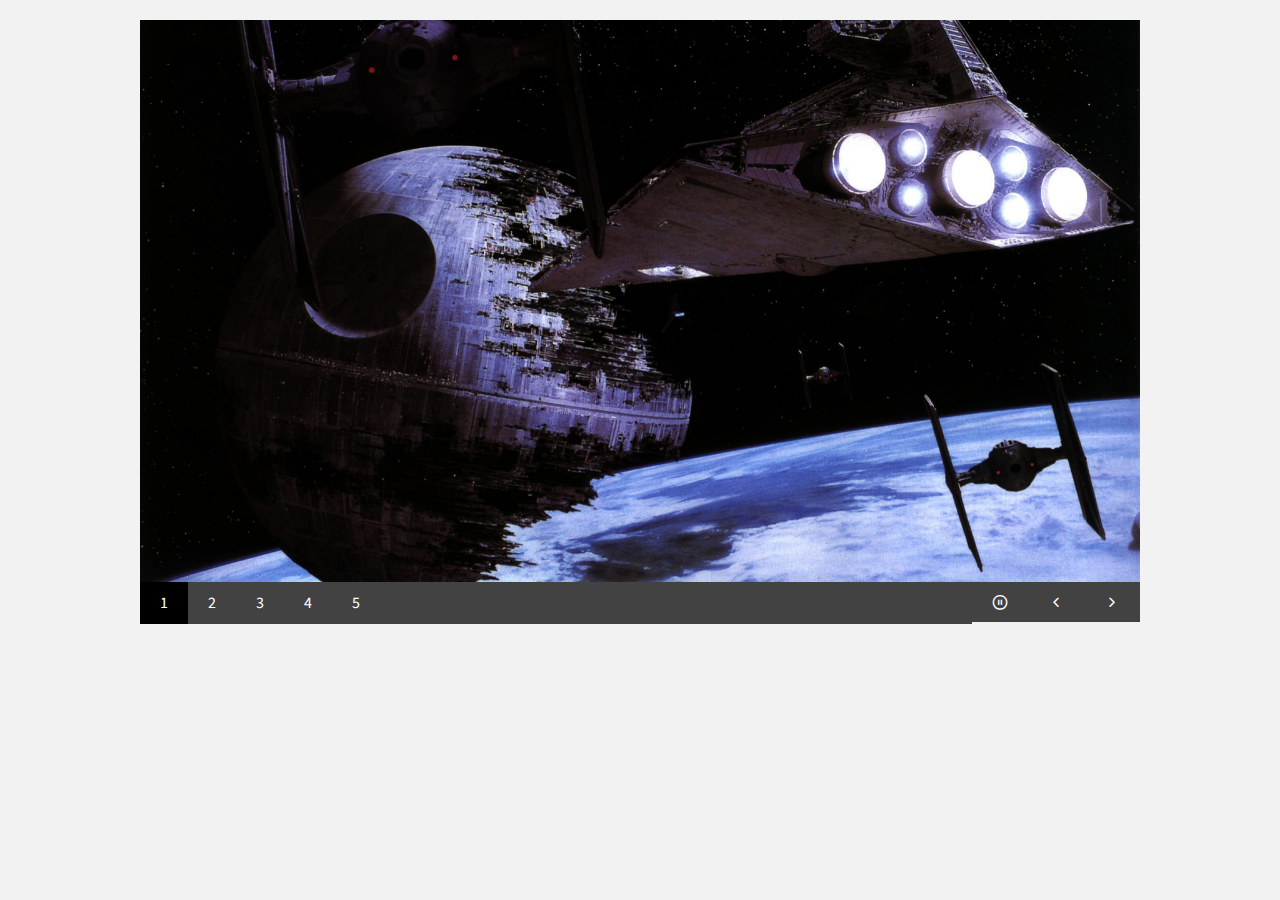
<file: index.html>
<!DOCTYPE html>
<html lang="en">
<head>
	<meta charset="UTF-8">
	<title>Carrusel</title>
	<meta name="viewport" content="width=device-width, user-scalable=no, initial-scale=1.0, maximum-scale=1.0, minimum-scale=1.0">
	<link rel="stylesheet" href="assets/css/style.css">
	<link rel="stylesheet" href="assets/fonts/icomoon/style.css">
	<link href="https://fonts.googleapis.com/css?family=Source+Sans+Pro" rel="stylesheet">
</head>
<body>

	<div class="main">
		
			<div class="slides">

				<img src="assets/images/1.jpg" alt="">
				<img src="assets/images/2.jpg" alt="">
				<img src="assets/images/3.jpg" alt="">
				<img src="assets/images/4.jpg" alt="">
				<img src="assets/images/5.jpg" alt="">

			</div>

	</div>

	<!-- jQuery y Slides -->
	<script src="https://ajax.googleapis.com/ajax/libs/jquery/3.2.1/jquery.min.js"></script>
	<script src="assets/js/jquery.slides.js"></script>

	<!-- Script para inicializar el slideshow -->
	<script>
    $(function(){
  $(".slides").slidesjs({
    play: {
      active: true,
        // [boolean] Generate the play and stop buttons.
        // You cannot use your own buttons. Sorry.
      effect: "slide",
        // [string] Can be either "slide" or "fade".
      interval: 3000,
        // [number] Time spent on each slide in milliseconds.
      auto: true,
        // [boolean] Start playing the slideshow on load.
      swap: true,
        // [boolean] show/hide stop and play buttons
      pauseOnHover: false,
        // [boolean] pause a playing slideshow on hover
      restartDelay: 2500
        // [number] restart delay on inactive slideshow
    }
  });
});
  </script>

</body>
</html>
</file>
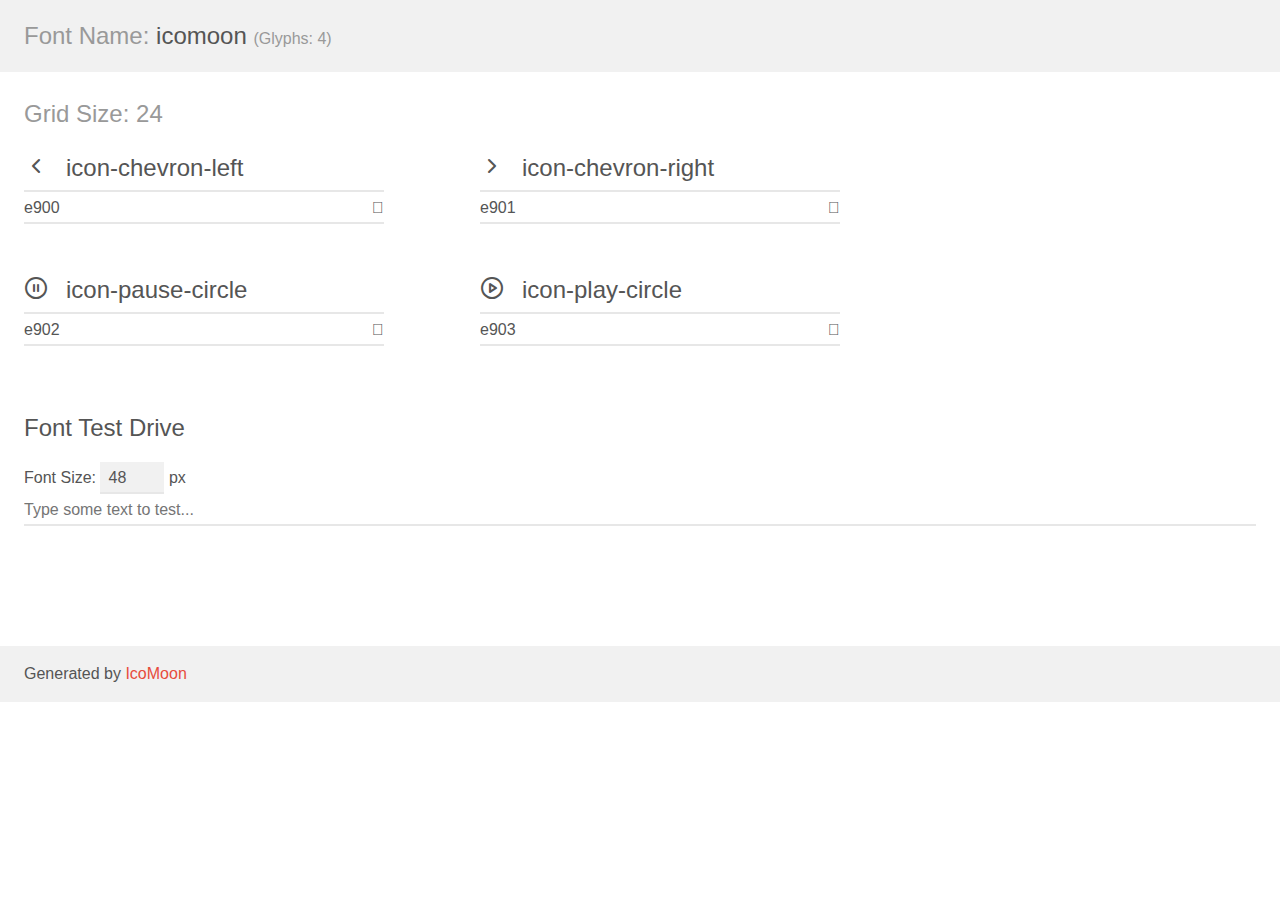
<file: assets/fonts/icomoon/demo.html>
<!doctype html>
<html>
<head>
    <meta charset="utf-8">
    <title>IcoMoon Demo</title>
    <meta name="description" content="An Icon Font Generated By IcoMoon.io">
    <meta name="viewport" content="width=device-width, initial-scale=1">
    <link rel="stylesheet" href="demo-files/demo.css">
    <link rel="stylesheet" href="style.css"></head>
<body>
    <div class="bgc1 clearfix">
        <h1 class="mhmm mvm"><span class="fgc1">Font Name:</span> icomoon <small class="fgc1">(Glyphs:&nbsp;4)</small></h1>
    </div>
    <div class="clearfix mhl ptl">
        <h1 class="mvm mtn fgc1">Grid Size: 24</h1>
        <div class="glyph fs1">
            <div class="clearfix bshadow0 pbs">
                <span class="icon-chevron-left">
                
                </span>
                <span class="mls"> icon-chevron-left</span>
            </div>
            <fieldset class="fs0 size1of1 clearfix hidden-false">
                <input type="text" readonly value="e900" class="unit size1of2" />
                <input type="text" maxlength="1" readonly value="&#xe900;" class="unitRight size1of2 talign-right" />
            </fieldset>
            <div class="fs0 bshadow0 clearfix hidden-true">
                <span class="unit pvs fgc1">liga: </span>
                <input type="text" readonly value="" class="liga unitRight" />
            </div>
        </div>
        <div class="glyph fs1">
            <div class="clearfix bshadow0 pbs">
                <span class="icon-chevron-right">
                
                </span>
                <span class="mls"> icon-chevron-right</span>
            </div>
            <fieldset class="fs0 size1of1 clearfix hidden-false">
                <input type="text" readonly value="e901" class="unit size1of2" />
                <input type="text" maxlength="1" readonly value="&#xe901;" class="unitRight size1of2 talign-right" />
            </fieldset>
            <div class="fs0 bshadow0 clearfix hidden-true">
                <span class="unit pvs fgc1">liga: </span>
                <input type="text" readonly value="" class="liga unitRight" />
            </div>
        </div>
        <div class="glyph fs1">
            <div class="clearfix bshadow0 pbs">
                <span class="icon-pause-circle">
                
                </span>
                <span class="mls"> icon-pause-circle</span>
            </div>
            <fieldset class="fs0 size1of1 clearfix hidden-false">
                <input type="text" readonly value="e902" class="unit size1of2" />
                <input type="text" maxlength="1" readonly value="&#xe902;" class="unitRight size1of2 talign-right" />
            </fieldset>
            <div class="fs0 bshadow0 clearfix hidden-true">
                <span class="unit pvs fgc1">liga: </span>
                <input type="text" readonly value="" class="liga unitRight" />
            </div>
        </div>
        <div class="glyph fs1">
            <div class="clearfix bshadow0 pbs">
                <span class="icon-play-circle">
                
                </span>
                <span class="mls"> icon-play-circle</span>
            </div>
            <fieldset class="fs0 size1of1 clearfix hidden-false">
                <input type="text" readonly value="e903" class="unit size1of2" />
                <input type="text" maxlength="1" readonly value="&#xe903;" class="unitRight size1of2 talign-right" />
            </fieldset>
            <div class="fs0 bshadow0 clearfix hidden-true">
                <span class="unit pvs fgc1">liga: </span>
                <input type="text" readonly value="" class="liga unitRight" />
            </div>
        </div>
    </div>

    <!--[if gt IE 8]><!-->
    <div class="mhl clearfix mbl">
        <h1>Font Test Drive</h1>
        <label>
            Font Size: <input id="fontSize" type="number" class="textbox0 mbm"
            min="8" value="48" />
            px
        </label>
        <input id="testText" type="text" class="phl size1of1 mvl"
        placeholder="Type some text to test..." value=""/>
        <div id="testDrive" class="icon-">&nbsp;
        </div>
    </div>
    <!--<![endif]-->
    <div class="bgc1 clearfix">
        <p class="mhl">Generated by <a href="https://icomoon.io/app">IcoMoon</a></p>
    </div>

    <script src="demo-files/demo.js"></script>
</body>
</html>
</file>
<file: assets/css/style.css>
* {
	margin: 0;
	padding:0;
}

body {
	background: #f2f2f2;
	font-family: 'Source Sans Pro', sans-serif;
}

.main{
	width: 90%;
	max-width: 1000px;
	margin: 20px auto;
}

.slides{
	width: 100%;
}

.slides img{
	width: 100%;
}

.slidesjs-pagination {
	background: #424242;
	list-style: none;
	overflow: hidden;
}

.slidesjs-pagination li{
	float: left;
}

.slidesjs-pagination li a {
	display: block;
	padding: 10px 20px;
	color: #fff;
	text-decoration: none;
}

.slidesjs-pagination li a:hover{
	background: #000;
}

.slides .active {
	background: #000;
}

/*
Previous/next
*/
.slidesjs-navigation {
	background: #424242;
	color: #fff;
	text-decoration: none;
	display: inline-block;
	padding: 12px 20px;
	float: right;
}

.slidesjs-navigation:hover {
	background: #000;
}
</file>
<file: assets/fonts/icomoon/style.css>
@font-face {
  font-family: 'icomoon';
  src:  url('fonts/icomoon.eot?l1vkn5');
  src:  url('fonts/icomoon.eot?l1vkn5#iefix') format('embedded-opentype'),
    url('fonts/icomoon.ttf?l1vkn5') format('truetype'),
    url('fonts/icomoon.woff?l1vkn5') format('woff'),
    url('fonts/icomoon.svg?l1vkn5#icomoon') format('svg');
  font-weight: normal;
  font-style: normal;
}

[class^="icon-"], [class*=" icon-"] {
  /* use !important to prevent issues with browser extensions that change fonts */
  font-family: 'icomoon' !important;
  speak: none;
  font-style: normal;
  font-weight: normal;
  font-variant: normal;
  text-transform: none;
  line-height: 1;

  /* Better Font Rendering =========== */
  -webkit-font-smoothing: antialiased;
  -moz-osx-font-smoothing: grayscale;
}

.icon-chevron-left:before {
  content: "\e900";
}
.icon-chevron-right:before {
  content: "\e901";
}
.icon-pause-circle:before {
  content: "\e902";
}
.icon-play-circle:before {
  content: "\e903";
}
</file>
<file: assets/fonts/icomoon/demo-files/demo.css>
body {
  padding: 0;
  margin: 0;
  font-family: sans-serif;
  font-size: 1em;
  line-height: 1.5;
  color: #555;
  background: #fff;
}
h1 {
  font-size: 1.5em;
  font-weight: normal;
}
small {
  font-size: .66666667em;
}
a {
  color: #e74c3c;
  text-decoration: none;
}
a:hover, a:focus {
  box-shadow: 0 1px #e74c3c;
}
.bshadow0, input {
  box-shadow: inset 0 -2px #e7e7e7;
}
input:hover {
  box-shadow: inset 0 -2px #ccc;
}
input, fieldset {
  font-family: sans-serif;
  font-size: 1em;
  margin: 0;
  padding: 0;
  border: 0;
}
input {
  color: inherit;
  line-height: 1.5;
  height: 1.5em;
  padding: .25em 0;
}
input:focus {
  outline: none;
  box-shadow: inset 0 -2px #449fdb;
}
.glyph {
  font-size: 16px;
  width: 15em;
  padding-bottom: 1em;
  margin-right: 4em;
  margin-bottom: 1em;
  float: left;
  overflow: hidden;
}
.liga {
  width: 80%;
  width: calc(100% - 2.5em);
}
.talign-right {
  text-align: right;
}
.talign-center {
  text-align: center;
}
.bgc1 {
  background: #f1f1f1;
}
.fgc1 {
  color: #999;
}
.fgc0 {
  color: #000;
}
p {
  margin-top: 1em;
  margin-bottom: 1em;
}
.mvm {
  margin-top: .75em;
  margin-bottom: .75em;
}
.mtn {
  margin-top: 0;
}
.mtl, .mal {
  margin-top: 1.5em;
}
.mbl, .mal {
  margin-bottom: 1.5em;
}
.mal, .mhl {
  margin-left: 1.5em;
  margin-right: 1.5em;
}
.mhmm {
  margin-left: 1em;
  margin-right: 1em;
}
.mls {
  margin-left: .25em;
}
.ptl {
  padding-top: 1.5em;
}
.pbs, .pvs {
  padding-bottom: .25em;
}
.pvs, .pts {
  padding-top: .25em;
}
.unit {
  float: left;
}
.unitRight {
  float: right;
}
.size1of2 {
  width: 50%;
}
.size1of1 {
  width: 100%;
}
.clearfix:before, .clearfix:after {
  content: " ";
  display: table;
}
.clearfix:after {
  clear: both;
}
.hidden-true {
  display: none;
}
.textbox0 {
  width: 3em;
  background: #f1f1f1;
  padding: .25em .5em;
  line-height: 1.5;
  height: 1.5em;
}
#testDrive {
  display: block;
  padding-top: 24px;
  line-height: 1.5;
}
.fs0 {
  font-size: 16px;
}
.fs1 {
  font-size: 24px;
}
</file>
